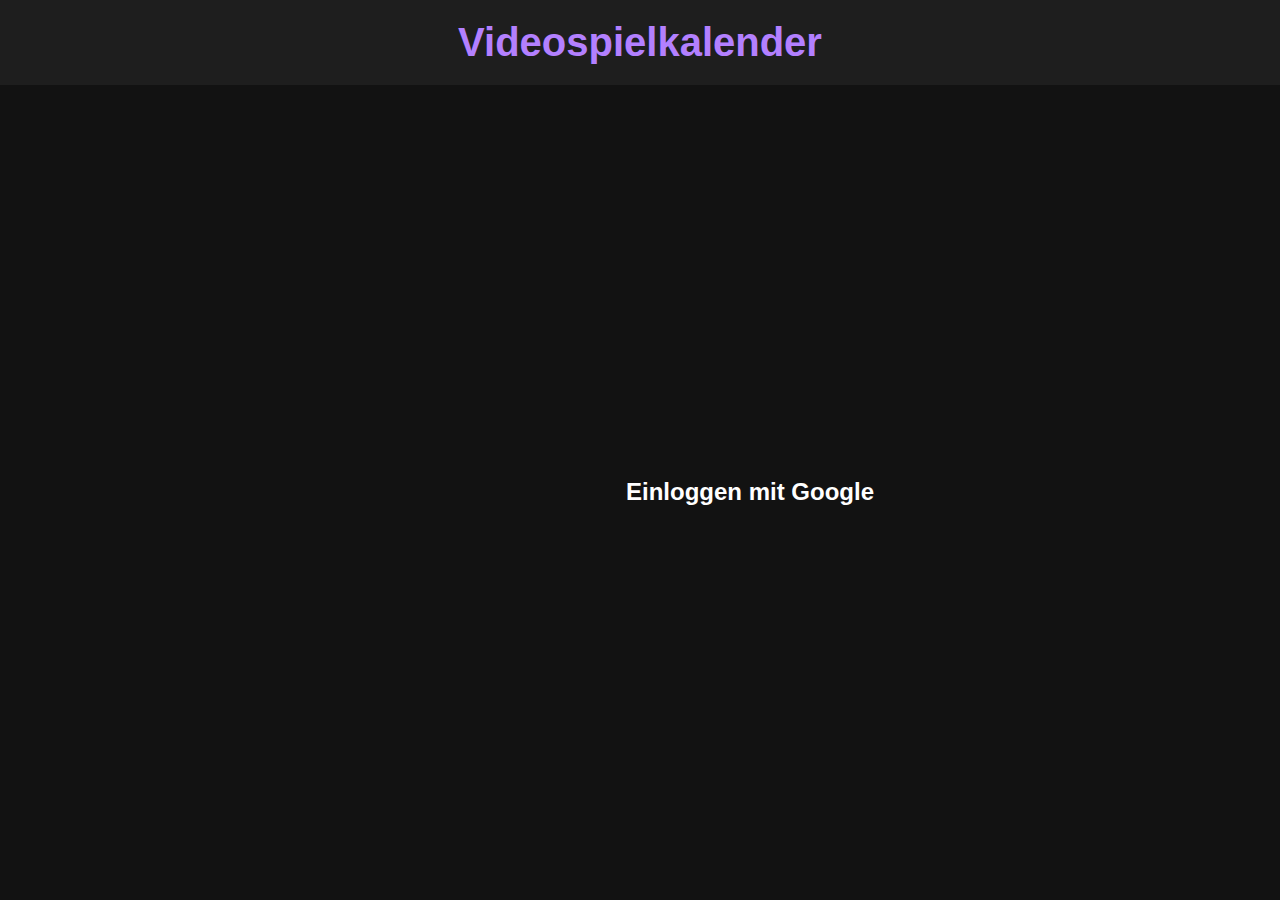
<file: index.html>
<!DOCTYPE html>
<html lang="de">
<head>
    <meta charset="UTF-8">
    <meta name="viewport" content="width=device-width, initial-scale=1.0">
    <title>Login - Videospielkalender</title>
    <link rel="stylesheet" href="./public/css/VideogameCalendar-css/styles.css">
    <script src="https://accounts.google.com/gsi/client" async defer></script>
    <meta name="google-signin-client_id" content="495089736315-cctdkib2v9sav9t0k7qv1mvestilf443.apps.googleusercontent.com">
</head>
<body>
<header>
    <h1>Videospielkalender</h1>
</header>
<main>
    <div class="login-container">
        <h2>Einloggen mit Google</h2>
        <div id="g_id_onload" data-client_id="495089736315-cctdkib2v9sav9t0k7qv1mvestilf443.apps.googleusercontent.com" data-callback="handleCredentialResponse"></div>
        <div class="g_id_signin" data-type="standard" data-size="large" data-theme="outline" data-text="sign_in_with" data-shape="rectangular"></div>
    </div>
</main>


    <script type="module" src="./public/js/VideogameCalendar-js/main.js" defer></script>
<script>
    // Sicherstellen, dass handleCredentialResponse definiert ist
  function handleCredentialResponse(response) {
        const id_token = response.credential;
        console.log("ID Token:", id_token);
        // Hier kannst du den Token an deinen Server senden
        console.log(typeof sendTokenToServer); // sollte 'function' zurückgeben
        sendTokenToServer(id_token);
    }

    // Funktion zum Senden des Tokens an den Server
async function sendTokenToServer(id_token) {
    try {
        const response = await fetch('https://videogamecalendarnbackend.apps.01.cf.eu01.stackit.cloud/api/auth/google/callback', {
            method: 'POST',
            headers: {
                'Content-Type': 'application/json'
            },
            credentials: 'include',
            body: JSON.stringify({ id_token }) // ID Token im JSON-Format senden
        });

        if (!response.ok) {
        const errorText = await response.text(); // Antworttext anstelle von JSON holen
        console.error('Fehler beim Senden des Tokens:', errorText);
        throw new Error('Fehler beim Senden des Tokens: ' + errorText);
}

        const data = await response.json();
        console.log('Serverantwort:', data);

        // Weiterleitung auf der Client-Seite basierend auf der Antwort
        if (data.redirect) {
            window.location.href = data.redirect; // Weiterleitung zur empfangenen URL
        } else if (data.error) {
            console.error("Fehler vom Server:", data.error);
        }
    } catch (error) {
        console.error('Fehler beim Senden des Tokens:', error);
    }
}
</script>
</body>
</html>
</file>
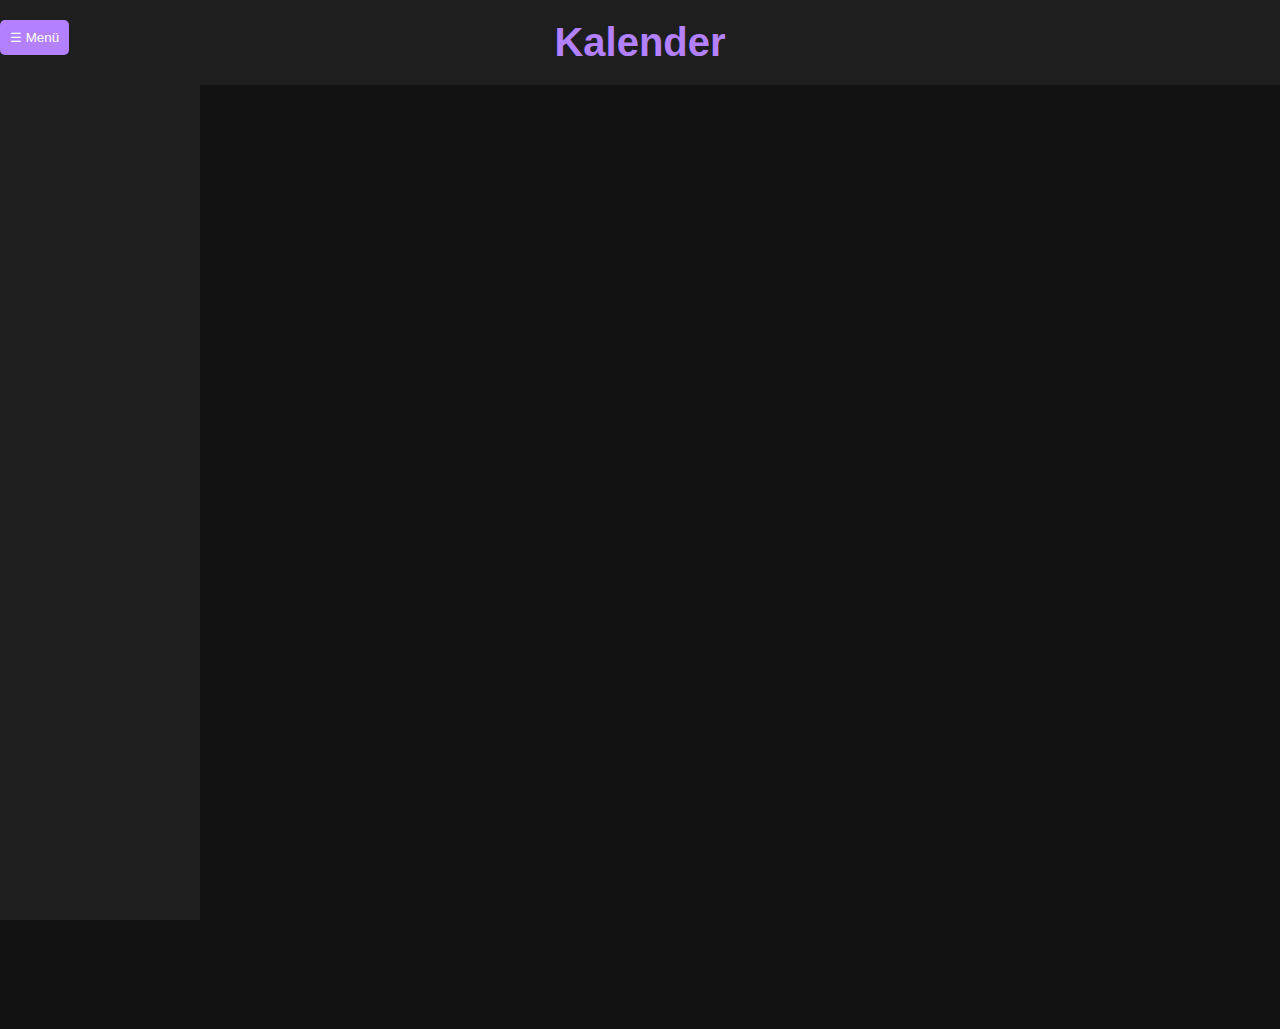
<file: public/html/VideogameCalendar-html/calendar.html>
<!DOCTYPE html>
<html lang="de">
<head>
    <meta charset="UTF-8">
    <meta name="viewport" content="width=device-width, initial-scale=1.0">
    <title>Videospielkalender - Kalender</title>
    <link rel="stylesheet" href="../../css/VideogameCalendar-css/styles.css">
    <!-- Favicon Link -->
    <link rel="icon" href="../../../ressources/static/favicon.ico" type="image/x-icon">
</head>
<body>
    <header>
        <h1>Kalender</h1>
    </header>
    <div class="sidebar">
        <button class="menu-button" id="menuButton">☰ Menü</button>
        <ul class="dropdown-menu" id="dropdownMenu">
            <li><a href="homepage.html">Startseite</a></li> <!-- Link zur Startseite -->
            <li><a href="calendar.html">Kalender</a></li>
            <li><a href="createpost.html">Beitrag erstellen</a></li>
            <li><a href="profile.html">Profil</a></li>
            <li><a href="settings.html">Einstellungen</a></li>
            <li><a href="../../../index.html">Abmelden</a></li>
        </ul>
    </div>
    <main>
        <div class="calendar">
            <iframe src="https://calendar.google.com/calendar/embed?src=your_calendar_id&ctz=Europe/Berlin" style="border: 0" width="1200" height="900" frameborder="0" scrolling="no"></iframe>
        </div>
    </main>

    <script>
        const menuButton = document.getElementById('menuButton');
        const dropdownMenu = document.getElementById('dropdownMenu');

        menuButton.addEventListener('click', function () {
            dropdownMenu.classList.toggle('show'); // Menü öffnen oder schließen
        });

        // Event Listener für das Schließen des Menüs
        document.addEventListener('click', function (event) {
            // Überprüfen, ob das geklickte Element nicht der Menü-Button oder das Dropdown-Menü ist
            if (!menuButton.contains(event.target) && !dropdownMenu.contains(event.target)) {
                dropdownMenu.classList.remove('show'); // Menü schließen
            }
        });
    </script>
</body>
</html>
</file>
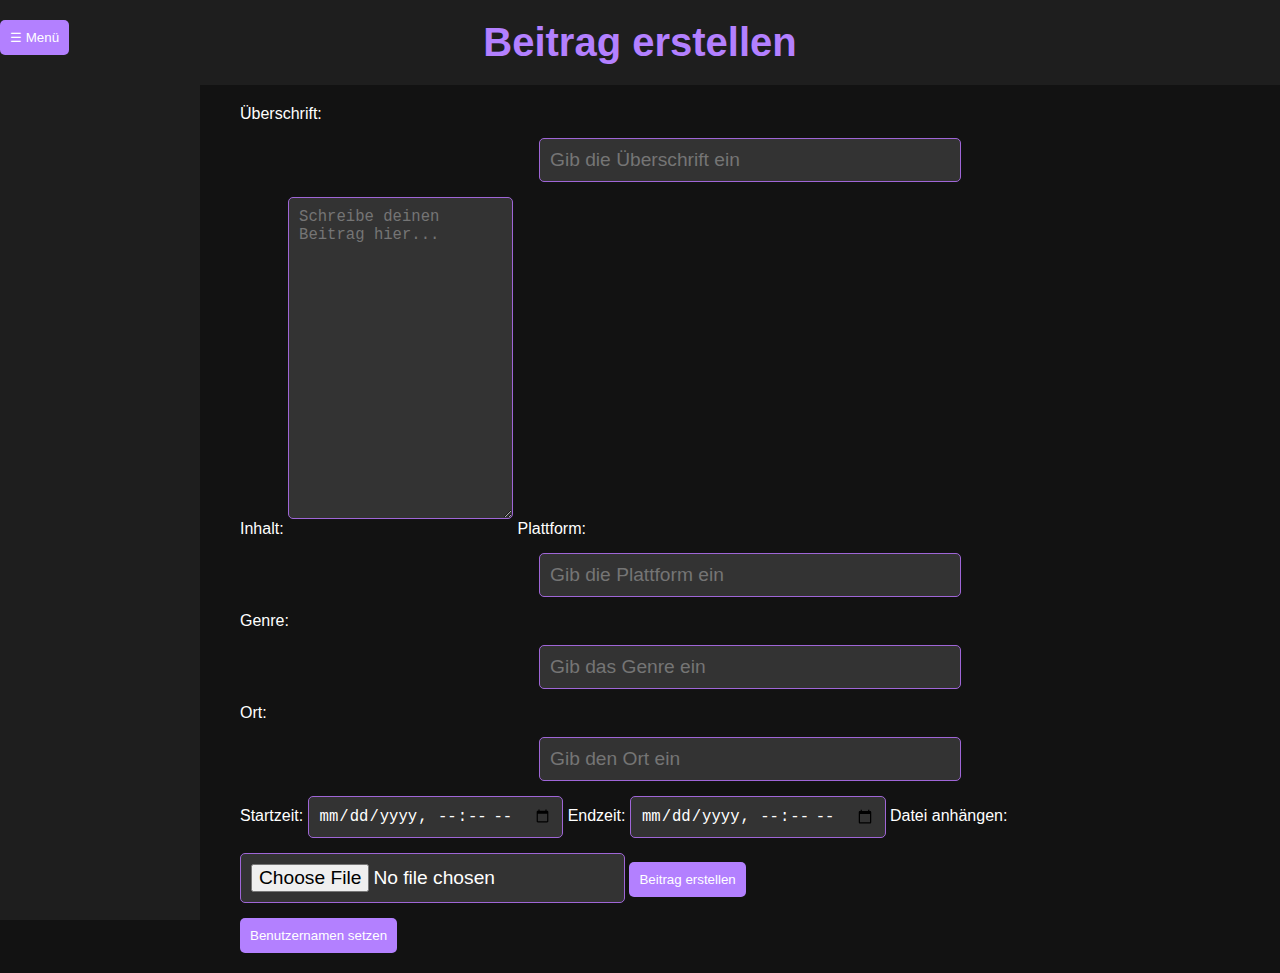
<file: public/html/VideogameCalendar-html/createpost.html>
<!DOCTYPE html>
<html lang="de">
<head>
    <meta charset="UTF-8">
    <meta name="viewport" content="width=device-width, initial-scale=1.0">
    <title>Beitrag erstellen - Videospielkalender</title>
    <link rel="stylesheet" href="../../css/VideogameCalendar-css/styles.css">
</head>
<body>
<header>
    <h1>Beitrag erstellen</h1>
</header>
<div class="sidebar">
    <button class="menu-button" id="menuButton">☰ Menü</button>
    <ul class="dropdown-menu" id="dropdownMenu">
        <li><a href="homepage.html">Startseite</a></li>
        <li><a href="calendar.html">Kalender</a></li>
        <li><a href="createpost.html">Beitrag erstellen</a></li>
        <li><a href="profile.html">Profil</a></li>
        <li><a href="settings.html">Einstellungen</a></li>
        <li><a href="../../../index.html">Abmelden</a></li>
    </ul>
</div>
<main>
    <div class="post-container">
        <form class="post-form" id="postForm">
            <label for="post-title">Überschrift:</label>
            <input type="text" id="post-title" name="post-title" placeholder="Gib die Überschrift ein" required>

            <label for="post-content">Inhalt:</label>
            <textarea id="post-content" name="post-content" rows="10" placeholder="Schreibe deinen Beitrag hier..." required></textarea>

            <label for="platform">Plattform:</label>
            <input type="text" id="platform" name="platform" placeholder="Gib die Plattform ein" required>

            <label for="genre">Genre:</label>
            <input type="text" id="genre" name="genre" placeholder="Gib das Genre ein" required>

            <label for="location">Ort:</label>
            <input type="text" id="location" name="location" placeholder="Gib den Ort ein" required>

            <label for="startDateTime">Startzeit:</label>
            <input type="datetime-local" id="startDateTime" name="startDateTime" required>

            <label for="endDateTime">Endzeit:</label>
            <input type="datetime-local" id="endDateTime" name="endDateTime" required>

            <label for="file-upload">Datei anhängen:</label>
            <input type="file" id="file-upload" name="file-upload">

            <button type="submit">Beitrag erstellen</button>
        </form>
        <!-- Füge den set-username Button hinzu -->
        <button id="set-username">Benutzernamen setzen</button>
    </div>
</main>

<script src="../../js/VideogameCalendar-js/main.js" type="module" defer></script>
</body>
</html>
</file>
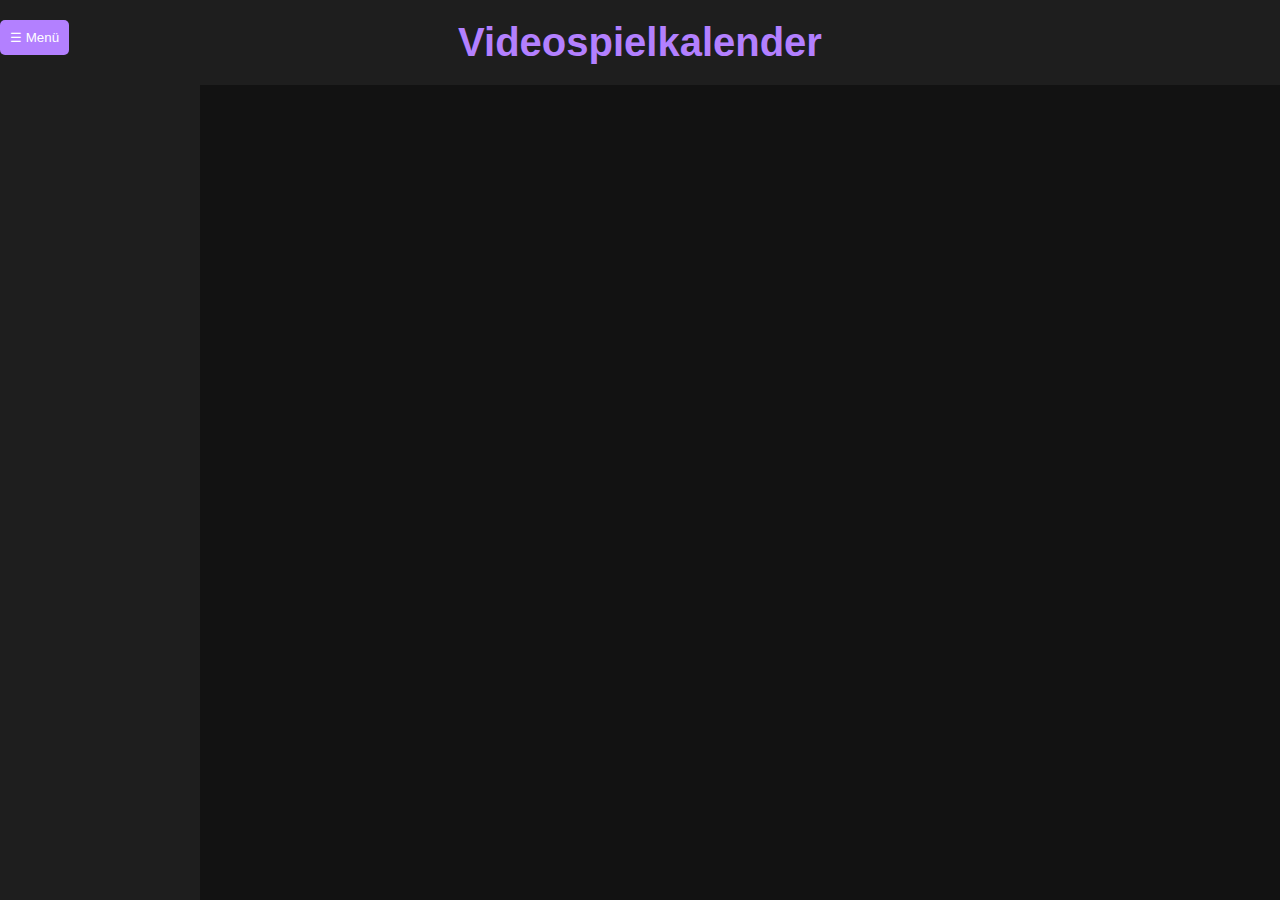
<file: public/html/VideogameCalendar-html/homepage.html>
<!DOCTYPE html>
<html lang="de">
<head>
    <meta charset="UTF-8">
    <meta name="viewport" content="width=device-width, initial-scale=1.0">
    <title>Videospielkalender</title>
    <link rel="stylesheet" href="../../css/VideogameCalendar-css/styles.css">
</head>
<body>
    <header>
        <h1>Videospielkalender</h1>
    </header>
    <div class="sidebar">
        <button class="menu-button" id="menuButton">☰ Menü</button>
        <ul class="dropdown-menu" id="dropdownMenu">
            <li><a href="homepage.html">Startseite</a></li> <!-- Link zur Startseite -->
            <li><a href="calendar.html">Kalender</a></li>
            <li><a href="createpost.html">Beitrag erstellen</a></li>
            <li><a href="profile.html">Profil</a></li>
            <li><a href="settings.html">Einstellungen</a></li>
            <li><a href="../../../index.html">Abmelden</a></li>
        </ul>
        
    </div>
    
    <main>
        <div class="calendar">
            <iframe src="https://calendar.google.com/calendar/embed?src=your_calendar_id&ctz=Europe/Berlin" style="border: 0" width="800" height="600" frameborder="0" scrolling="no"></iframe>
        </div>
    </main>

    <script>
        const menuButton = document.getElementById('menuButton');
        const dropdownMenu = document.getElementById('dropdownMenu');

        menuButton.addEventListener('click', function () {
            dropdownMenu.classList.toggle('show'); // Menü öffnen oder schließen
        });

        // Event Listener für das Schließen des Menüs
        document.addEventListener('click', function (event) {
            // Überprüfen, ob das geklickte Element nicht der Menü-Button oder das Dropdown-Menü ist
            if (!menuButton.contains(event.target) && !dropdownMenu.contains(event.target)) {
                dropdownMenu.classList.remove('show'); // Menü schließen
            }
        });
    </script>
</body>
</html>
</file>
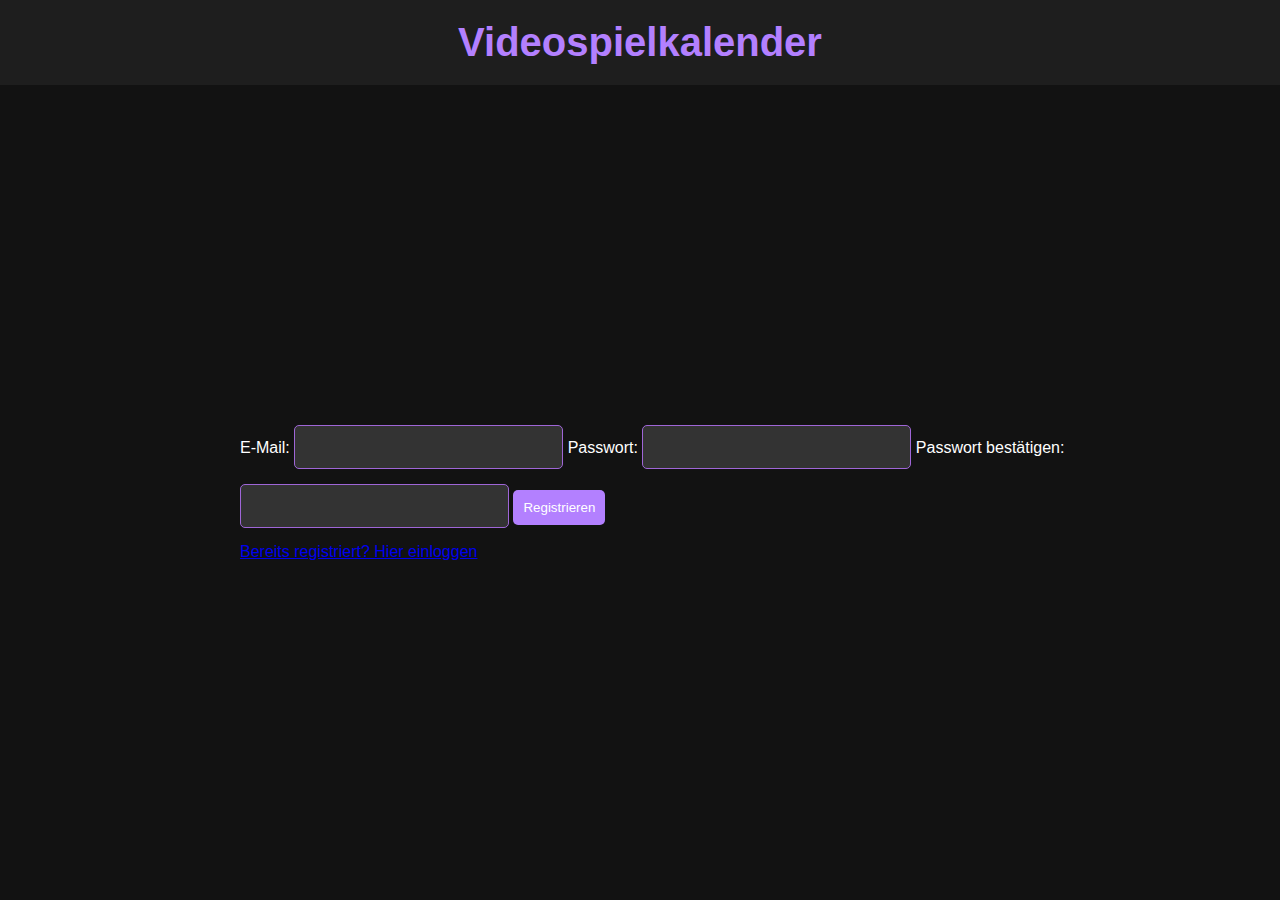
<file: public/html/VideogameCalendar-html/registration.html>
<!DOCTYPE html>
<html lang="de">
<head>
    <meta charset="UTF-8">
    <meta name="viewport" content="width=device-width, initial-scale=1.0">
    <link rel="stylesheet" href="../../css/VideogameCalendar-css/styles.css">
    <title>Registrierung - Videospielkalender</title>
</head>
<body>
    <header>
        <h1>Videospielkalender</h1>
    </header>

    <main>
        <div class="registration-container">
            <form class="registration-form">
                <label for="email">E-Mail:</label>
                <input type="email" id="email" name="email" required>

                <label for="password">Passwort:</label>
                <input type="password" id="password" name="password" required>

                <label for="confirm-password">Passwort bestätigen:</label>
                <input type="password" id="confirm-password" name="confirm-password" required>

                <button type="submit">Registrieren</button>
            </form>
            <a href="#" class="forgot-password">Bereits registriert? Hier einloggen</a>
        </div>
    </main>
</body>
</html>
</file>
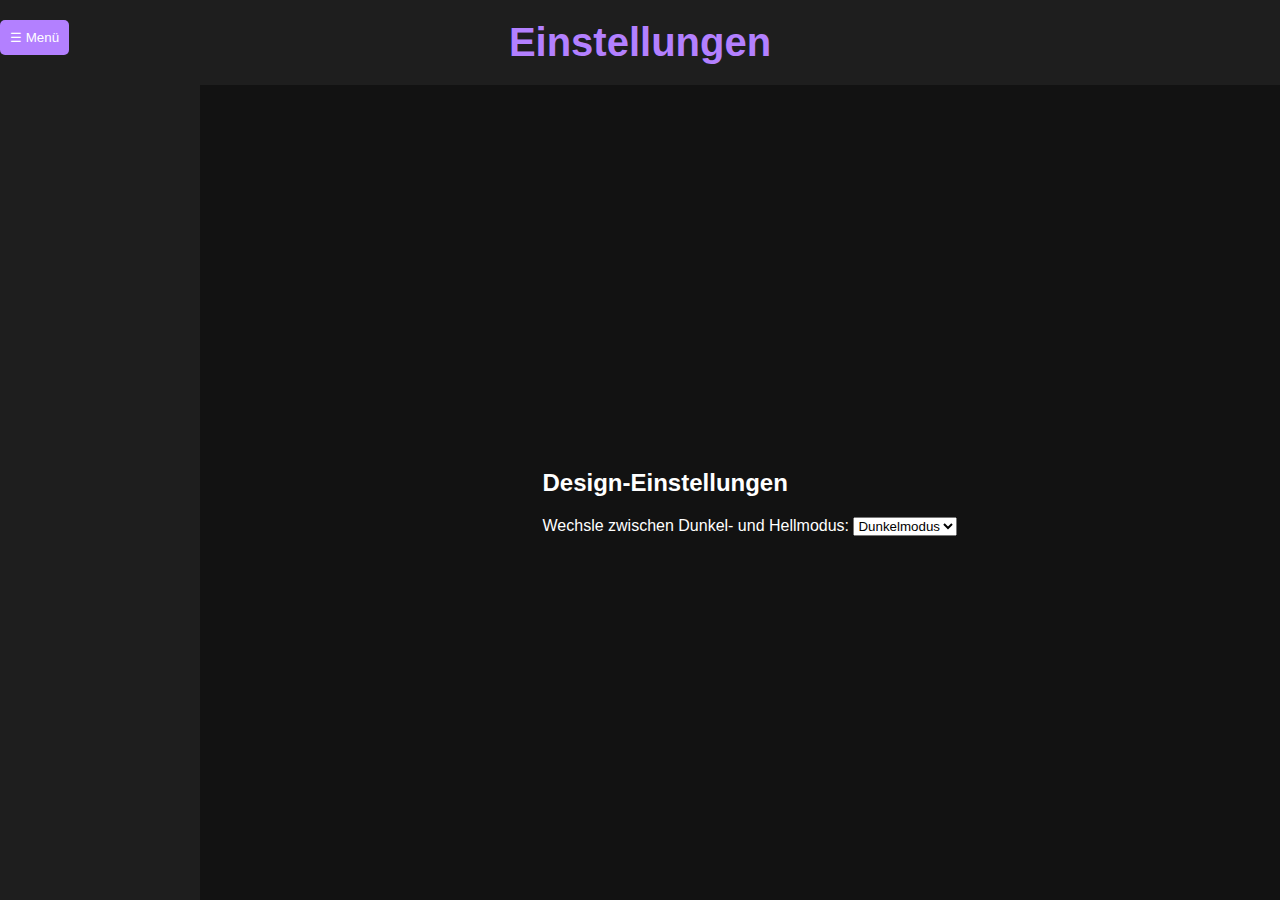
<file: public/html/VideogameCalendar-html/settings.html>
<!DOCTYPE html>
<html lang="de">
<head>
    <meta charset="UTF-8">
    <meta name="viewport" content="width=device-width, initial-scale=1.0">
    <title>Einstellungen</title>
    <link rel="stylesheet" href="../../css/VideogameCalendar-css/styles.css">
</head>
<body>
    <header>
        <h1>Einstellungen</h1>
    </header>
    <div class="sidebar">
        <button class="menu-button" id="menuButton">☰ Menü</button>
        <ul class="dropdown-menu" id="dropdownMenu">
            <li><a href="homepage.html">Startseite</a></li>
            <li><a href="calendar.html">Kalender</a></li>
            <li><a href="createpost.html">Beitrag erstellen</a></li>
            <li><a href="profile.html">Profil</a></li>
            <li><a href="settings.html">Einstellungen</a></li>
            <li><a href="login.html">Abmelden</a></li>
        </ul>
    </div>
    <main>
        <div class="settings-container">
            <h2>Design-Einstellungen</h2>
            <label for="theme-switch">Wechsle zwischen Dunkel- und Hellmodus:</label>
            <select id="theme-switch">
                <option value="dark">Dunkelmodus</option>
                <option value="light">Hellmodus</option>
            </select>
        </div>
    </main>

    <script src="../../js/VideogameCalendar-js/main.js"></script>
    
    <script>
        const menuButton = document.getElementById('menuButton');
        const dropdownMenu = document.getElementById('dropdownMenu');

        menuButton.addEventListener('click', function () {
            dropdownMenu.classList.toggle('show'); // Menü öffnen oder schließen
        });

        // Event Listener für das Schließen des Menüs
        document.addEventListener('click', function (event) {
            // Überprüfen, ob das geklickte Element nicht der Menü-Button oder das Dropdown-Menü ist
            if (!menuButton.contains(event.target) && !dropdownMenu.contains(event.target)) {
                dropdownMenu.classList.remove('show'); // Menü schließen
            }
        });
    </script>
</body>
</html>
</file>
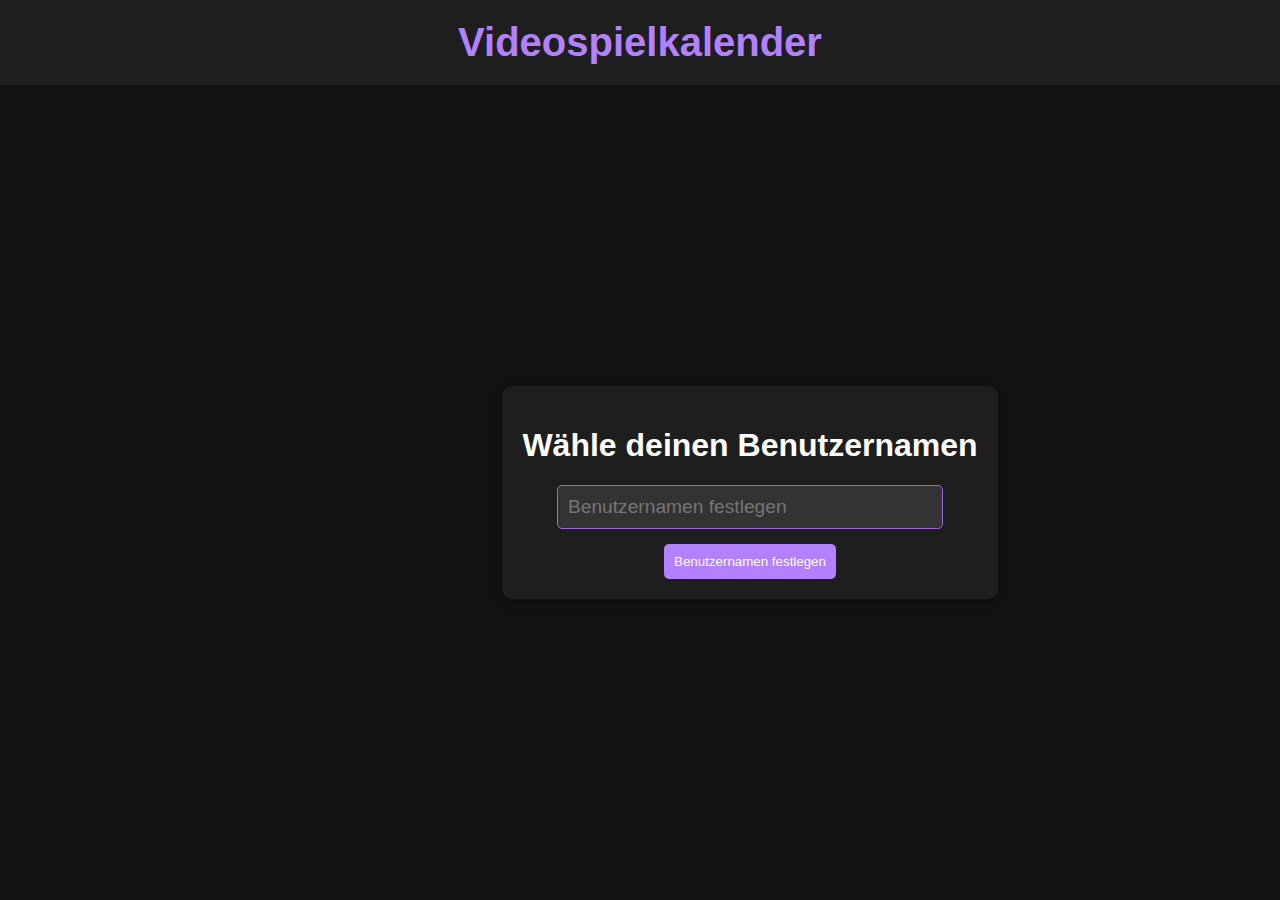
<file: public/html/VideogameCalendar-html/userNameSetup.html>
<!DOCTYPE html>
<html lang="de">
<head>
  <meta charset="UTF-8">
  <meta name="viewport" content="width=device-width, initial-scale=1.0">
  <title>Benutzernamen festlegen</title>
  <link rel="stylesheet" href="../../css/VideogameCalendar-css/styles.css"> <!-- Neue CSS-Datei einbinden -->
</head>
<body>
<header>
  <h1>Videospielkalender</h1>
</header>
<main>
  <div class="container">
    <h1>Wähle deinen Benutzernamen</h1>
    <input type="text" id="username" placeholder="Benutzernamen festlegen">
    <button id="set-username">Benutzernamen festlegen</button>
  </div>
</main>

<script src="../../js/VideogameCalendar-js/usernameSetup.js" type="module" defer></script>
</body>
</html>
</file>
<file: public/css/VideogameCalendar-css/styles.css>
/* Grundlayout */
body {
    font-family: Arial, sans-serif;
    background-color: #121212;
    color: #ffffff;
    margin: 0;
    display: flex;
    flex-direction: column;
    min-height: 100vh;
}

/* Header */
header {
    background-color: #1e1e1e;
    color: #ffffff;
    text-align: center;
    padding: 20px;
}

header h1 {
    margin: 0;
    font-size: 2.5em;
    color: #b380ff;
}

/* Sidebar */
.sidebar {
    background-color: #1e1e1e;
    width: 200px;
    padding-top: 20px;
    position: fixed;
    top: 0;
    left: 0;
    height: 100%;
    transition: width 0.3s ease;
}

/* Allgemeine Buttons */
button.general-button {
    background-color: #b380ff;
    color: #ffffff;
    border: 1px solid #9f66d7;
    border-radius: 25px;
    padding: 10px;
    width: 100%;
    cursor: pointer;
    font-size: 1.2em;
    transition: background-color 0.3s ease;
    margin: 65px 0;
}

button.general-button:hover {
    background-color: #9f66d7;
}

/* Google Sign-In Button */
.g_id_signin {
    z-index: 10;
    position: relative;
    margin-top: 20px;
    width: 100%;
    max-width: 400px;
}

/* Dropdown-Menü */
.dropdown-menu {
    list-style-type: none;
    padding: 0;
    display: none;
    background-color: #2a2a2a;
    border-radius: 10px;
    box-shadow: 0 4px 8px rgba(0, 0, 0, 0.2);
    position: absolute;
    left: 50%;
    transform: translateX(-50%);
    top: 120px;
    width: 180px;
}

.dropdown-menu.show {
    display: block;
}

.dropdown-menu li {
    padding: 10px;
}

.dropdown-menu li a {
    color: #b380ff;
    text-decoration: none;
    display: block;
    padding: 10px 15px;
    font-size: 1.2em;
    transition: background-color 0.3s ease;
}

.dropdown-menu li a:hover {
    background-color: #333;
    color: #ffffff;
}

/* Hauptinhalt */
main {
    margin-left: 220px;
    padding: 20px;
    flex: 1;
    display: flex;
    justify-content: center;
    align-items: center;
    flex-direction: column;
}

/* Einheitliche Container-Styles */
.container {
    max-width: 800px;
    margin: 20px auto;
    padding: 20px;
    background-color: #1e1e1e;
    border-radius: 10px;
    box-shadow: 0 4px 8px rgba(0, 0, 0, 0.2);
    text-align: center;
}

/* Formularfelder */
input, textarea {
    padding: 10px;
    margin-bottom: 15px;
    border: 1px solid #9f66d7;
    border-radius: 5px;
    background-color: #333;
    color: #ffffff;
    font-size: 1.2em;
}

textarea {
    height: 300px;
}

/* Button allgemeiner Stil */
button {
    background-color: #b380ff;
    color: #ffffff;
    border: none;
    border-radius: 5px;
    padding: 10px;
    cursor: pointer;
    transition: background-color 0.3s ease;
}

button:hover {
    background-color: #9f66d7;
}

/* Dunkel- und Hellmodus */
body.dark {
    background-color: #121212;
    color: #ffffff;
}

header.dark {
    background-color: #1e1e1e;
}

body.light {
    background-color: #ffffff;
    color: #000000;
}

header.light {
    background-color: #f1f1f1;
}

/* Eingabefeld und Username Button für zentrale Ausrichtung */
input[type="text"], button.username-button {
    display: block;
    margin: 15px auto;
    padding: 10px;
    font-size: 1.2em;
    width: 80%;
    max-width: 400px;
}

/* Responsives Design */
@media (max-width: 768px) {
    .sidebar {
        width: 100%;
        height: auto;
        position: relative;
        padding-top: 10px;
    }

    main {
        margin-left: 0;
        padding-top: 20px;
    }

    .menu-button {
        font-size: 1em;
        margin: 15px 0;
    }

    .dropdown-menu {
        top: 70px;
        width: 100%;
    }

    .g_id_signin {
        width: 100%;
        margin-top: 20px;
    }
}
</file>
